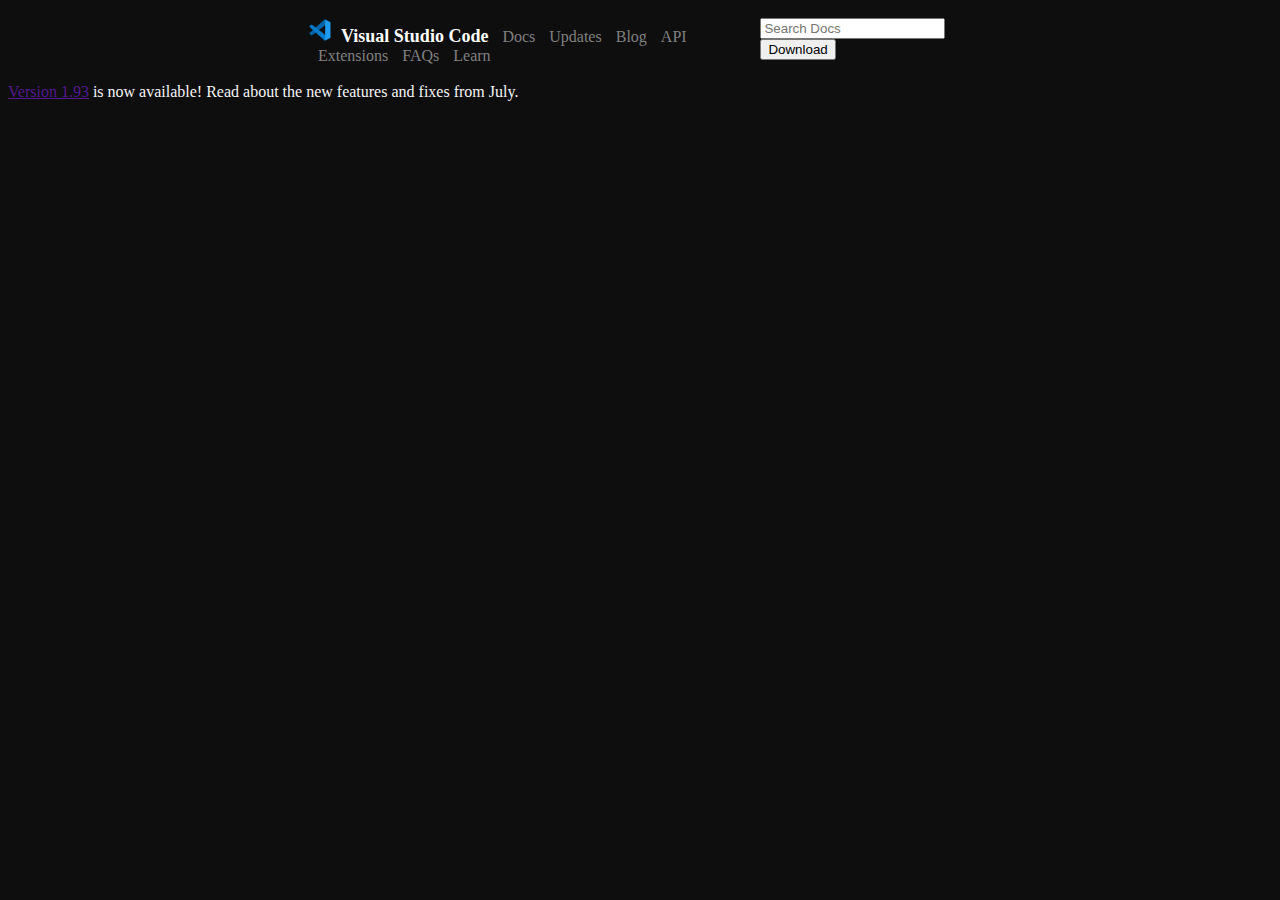
<file: HtmlCss/1.html>
<!-- meta things => things that not appear on main page -->
 <!-- a tag => linking to different page -->
  <!-- div => takes full width
  span => doesn't take full width -->
  <!-- margin => sets outer space around an element
  padding => sets inner space around element 
  border => sets border around element -->

  <html>
    	<title>
		Visual Studio Code - Code Editor
	</title>
    <link rel="stylesheet" href="1.css ">
</html>
<body >

    <div style="color: whitesmoke; padding-left: 300px; padding-right: 300px; padding-top: 10px; display: flex; justify-content: space-between;">
        <div>  
        <img src="./vs icon.webp" alt="" width="24" style="padding-right: 5px;">
		<span style="font-size: 18; color: white; font-weight: 550;">Visual Studio Code</span>
        <span class="topLink">Docs</span> 
		<span class="topLink">Updates</span> 
		<span class="topLink">Blog</span> 
		<span class="topLink">API</span> 
		<span class="topLink">Extensions</span> 
		<span class="topLink">FAQs</span>
		<span class="topLink">Learn</span>
        </div>

    <div>    
        <input type="text" placeholder="Search Docs">
		<button>Download</button>
    </div>
  
	</div>

	<br/>

	<div style="color: whitesmoke;">
		<a href="">Version 1.93</a> is now available! Read about the new features and fixes from July.
	</div>

	<br/>


































</body>
</file>
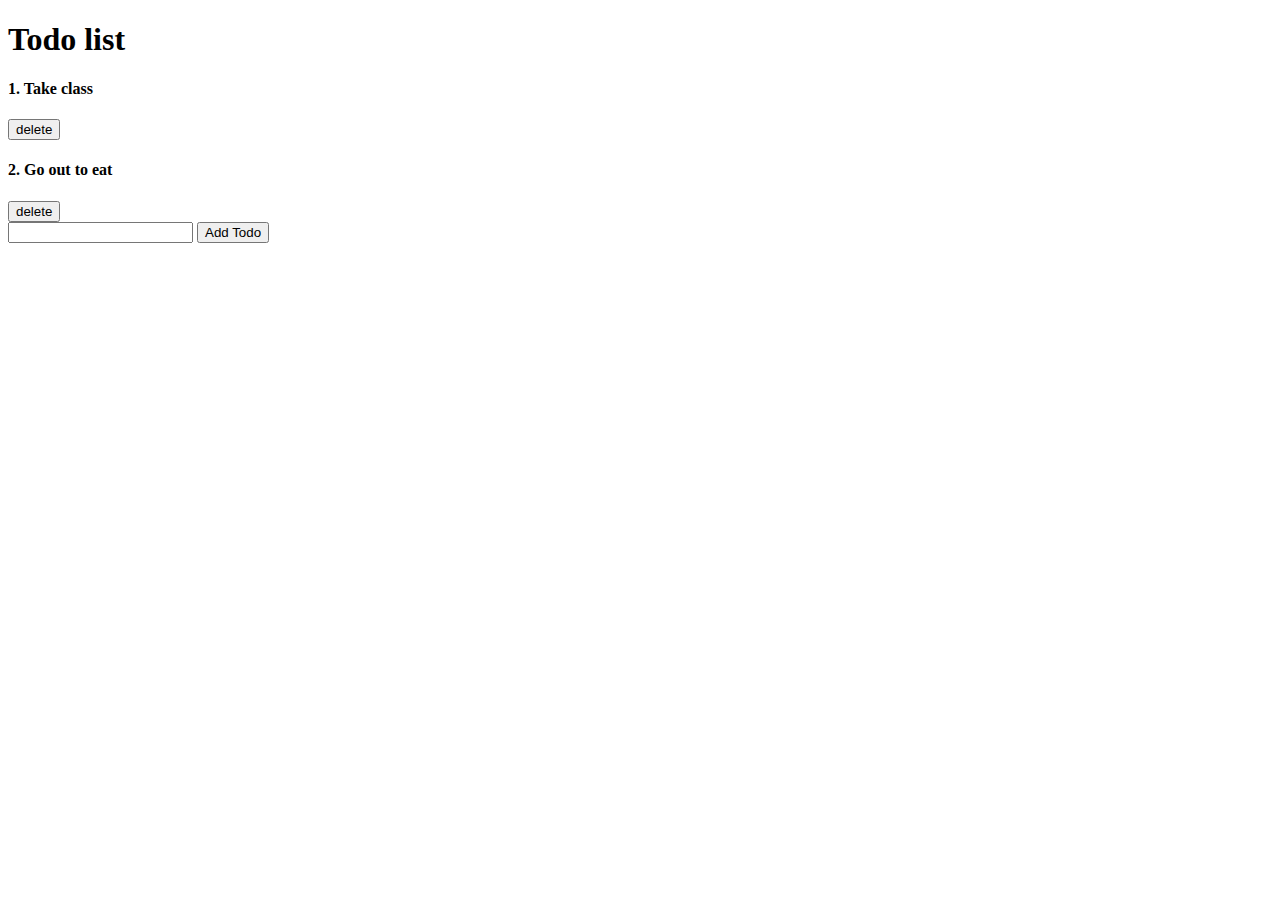
<file: Javascript/DOM/index2.html>
<!DOCTYPE html>
 <html>

 <body>
   <h1>Todo list</h1>

   <div>  

   <div id="todo-1">
     <h4>1. Take class</h4>
     <button onclick="deleteTodo(1)">delete</button>
   </div>
   <div id="todo-2">
     <h4>2. Go out to eat</h4>
     <button onclick="deleteTodo(2)">delete</button>
   </div>

   </div>

   <div>
   <input type="text"></input>
   <button>Add Todo</button>
   </div>
 </body>

 <script>
   function deleteTodo(index) {
   const element = document.getElementById("todo-" + index);
   element.parentNode.removeChild(element);
   }
 </script>

 </html>
</file>
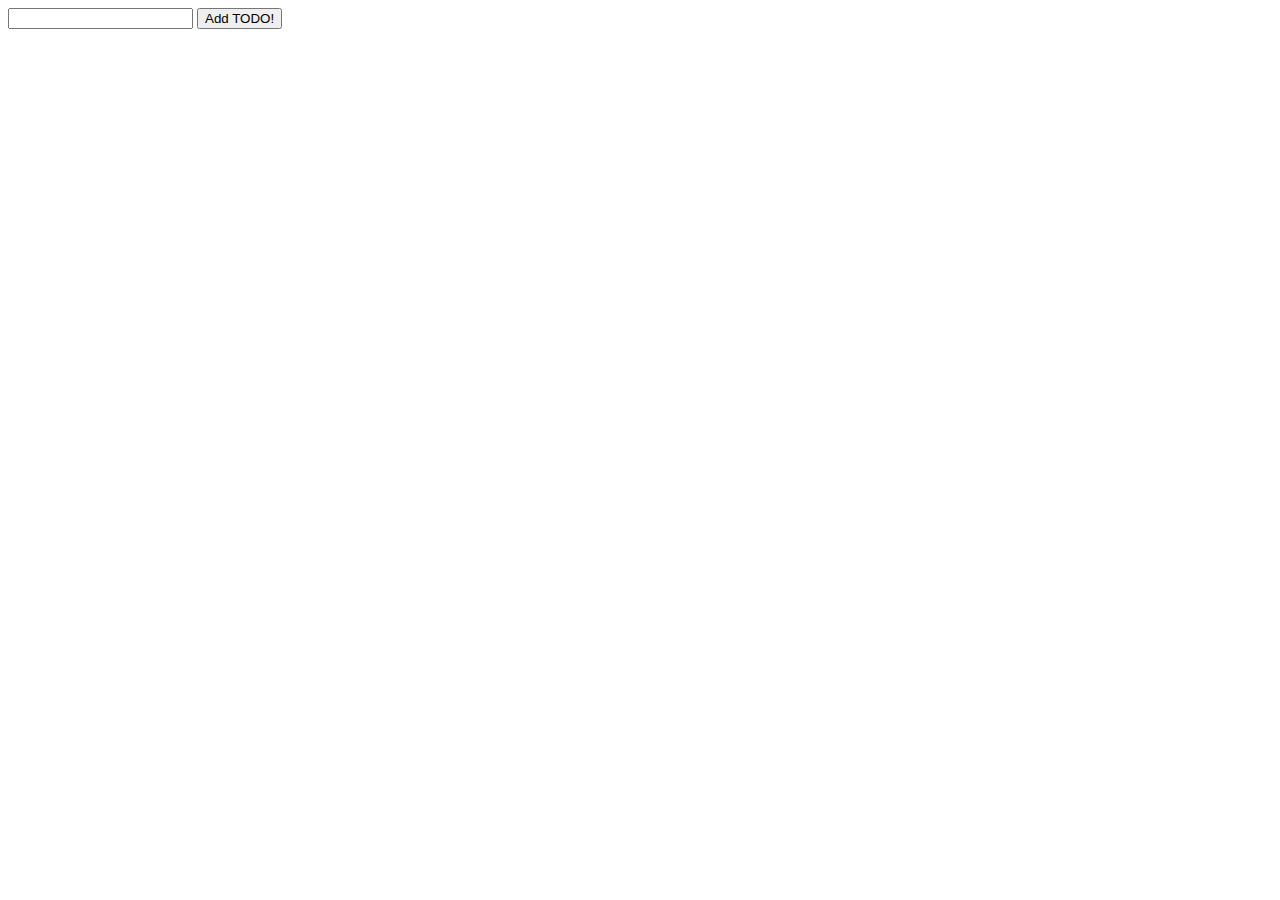
<file: Javascript/DOM/index3.html>
<body>
    
<input type="text">
<button onclick="addTodo()" >Add TODO!</button>

    
    <script>

function addTodo() {
        // alert("hi there");

    const value = document.querySelector("input").value;    

    // const newTodoDivEl = document.createElement("div");
    // newTodoDivEl.innerHTML  = "<div>" + value + "</div><button> Delete </button>";  

    const spanEl = document.createElement("span");
    const buttonEl = document.createElement("button");
    spanEl.innerHTML = value; 
    buttonEl.innerHTML = "Delete";

    // want to append both spanEl and buttonEl to div and div to body

    const divEl = document.createElement("div");
    divEl.appendChild(spanEl);
    divEl.appendChild(buttonEl);

    document.querySelector("body").appendChild(divEl);

    }


    </script>

</body>
</file>
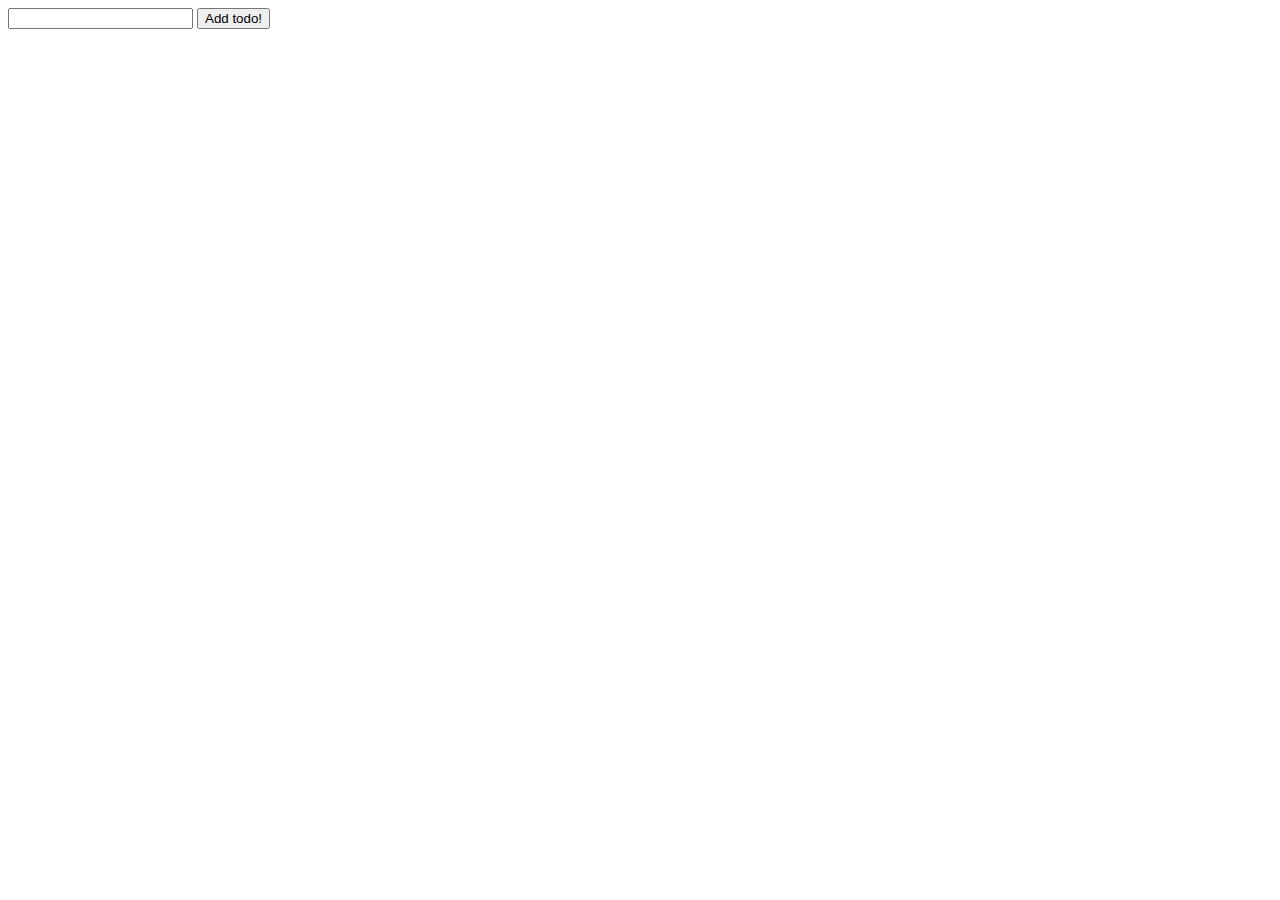
<file: Javascript/DOM/index4.html>
<body>
    <input type="text"></input>
    <button onclick="addTodo()">Add todo!</button>
    <div id="todos"></div>
    <script>
      let todos = [];
      function addTodo() {
        todos.push({
          title: document.querySelector("input").value
        })
        render()
      }
  
      function render() {
        document.querySelector("#todos").innerHTML = "";
        for(let i = 0; i < todos.length; i++)
      {
        const todo = todos[i];
        const div = document.createElement("div");
        const h1 = document.createElement("h1");
        const button = document.createElement("button");
        button.innerHTML = "Delete";
        h1.innerHTML = todo.title;
        div.appendChild(h1);
        div.appendChild(button);
        document.querySelector("#todos").appendChild(div);
      }

      }


    </script>
  </body>
</file>
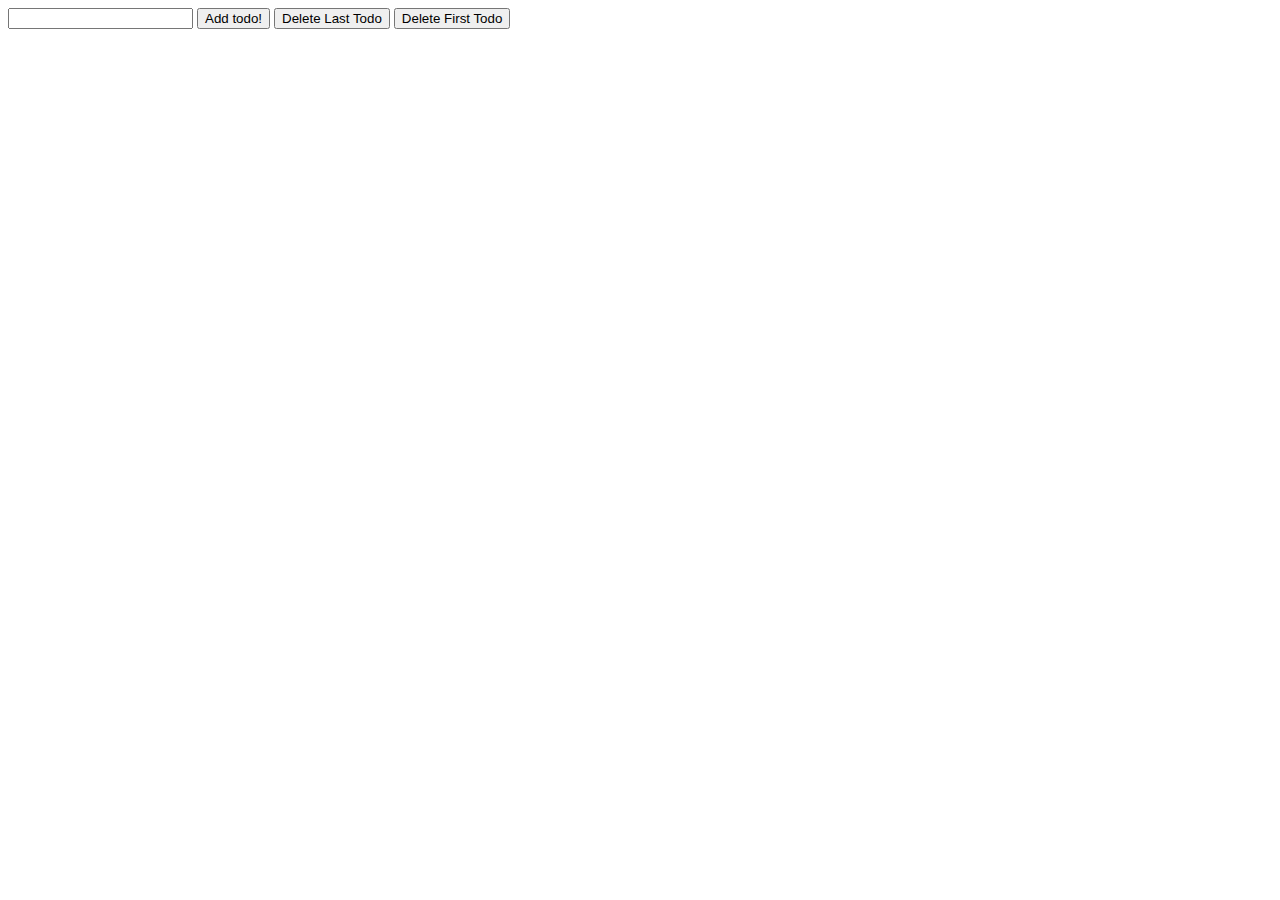
<file: Javascript/DOM/index5.html>
<body>
    <input type="text"></input>
    <button onclick="addTodo()">Add todo!</button>
    <button onclick="deleteLastTodo()">Delete Last Todo</button>
    <button onclick="deleteFirstTodo()">Delete First Todo</button>
    <div id="todos"></div>
    <script>
      let todos = [];
      function addTodo() {
        todos.push({
          title: document.querySelector("input").value
        })
        render() 
      }
  
      function deleteLastTodo() {
        todos.splice(todos.length-1,1); // remove last element from array
        render() 
      }

      function deleteFirstTodo() {
        todos.splice(0,1); // remove first element from array
        render() 
      }

      function deleteTodoAt(index) {
            todos.splice(index,1);
            render();
      }

      function createTodoComponent(todo,index) {
        const div = document.createElement("div");
        const h1 = document.createElement("h1");
        const button = document.createElement("button");
        button.innerHTML = "Delete";
        button.setAttribute("onclick", "deleteTodoAt(" + index + ")");      
        h1.innerHTML = todo.title;
        div.appendChild(h1);
        div.appendChild(button);
        return div;
      }

      function render() {
        document.querySelector("#todos").innerHTML = "";
        for(let i = 0; i < todos.length; i++) {
        const element = createTodoComponent( todos[i] , i);
        document.querySelector("#todos").appendChild(element);
    }

      }


    </script>
  </body>
</file>
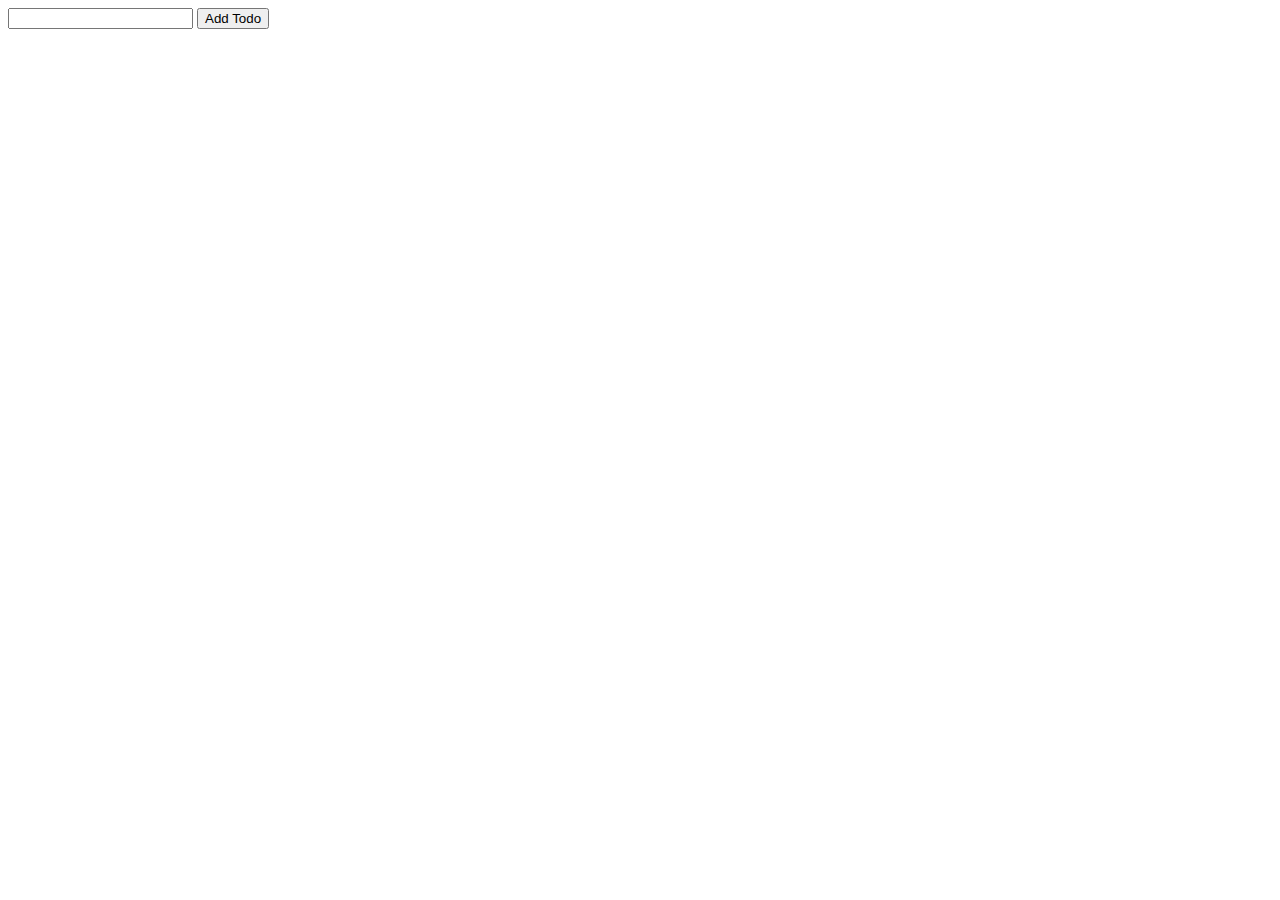
<file: Javascript/DOM/TODO.html>
<html>

<body>
    
    <input type="text">
    <button onclick="addTodo()" >Add Todo</button>


</body>

<script> 
    let ctr = 1;

    function deleteTodo(index) {
        const element = document.getElementById("todo-" + index);
        element.parentNode.removeChild(element);
        
    }

    function addTodo() {
        const inputEl = document.querySelector("input");
        const value = inputEl.value;

        const newDivEl = document.createElement("div");
        newDivEl.setAttribute("id", "todo-" + ctr);
        newDivEl.innerHTML = "<div>" + value + '</div><button onclick="deleteTodo( ' + ctr + ' )">Delete</button>'
        
        document.querySelector("body").appendChild(newDivEl);
        ctr= ctr + 1;
    }
</script>

</html>
</file>
<file: HtmlCss/1.css>
body {
    background-color: #0e0e0e;
}

.topLink {
    color: gray;
    cursor: pointer;
    padding-left: 10px;
}
</file>
